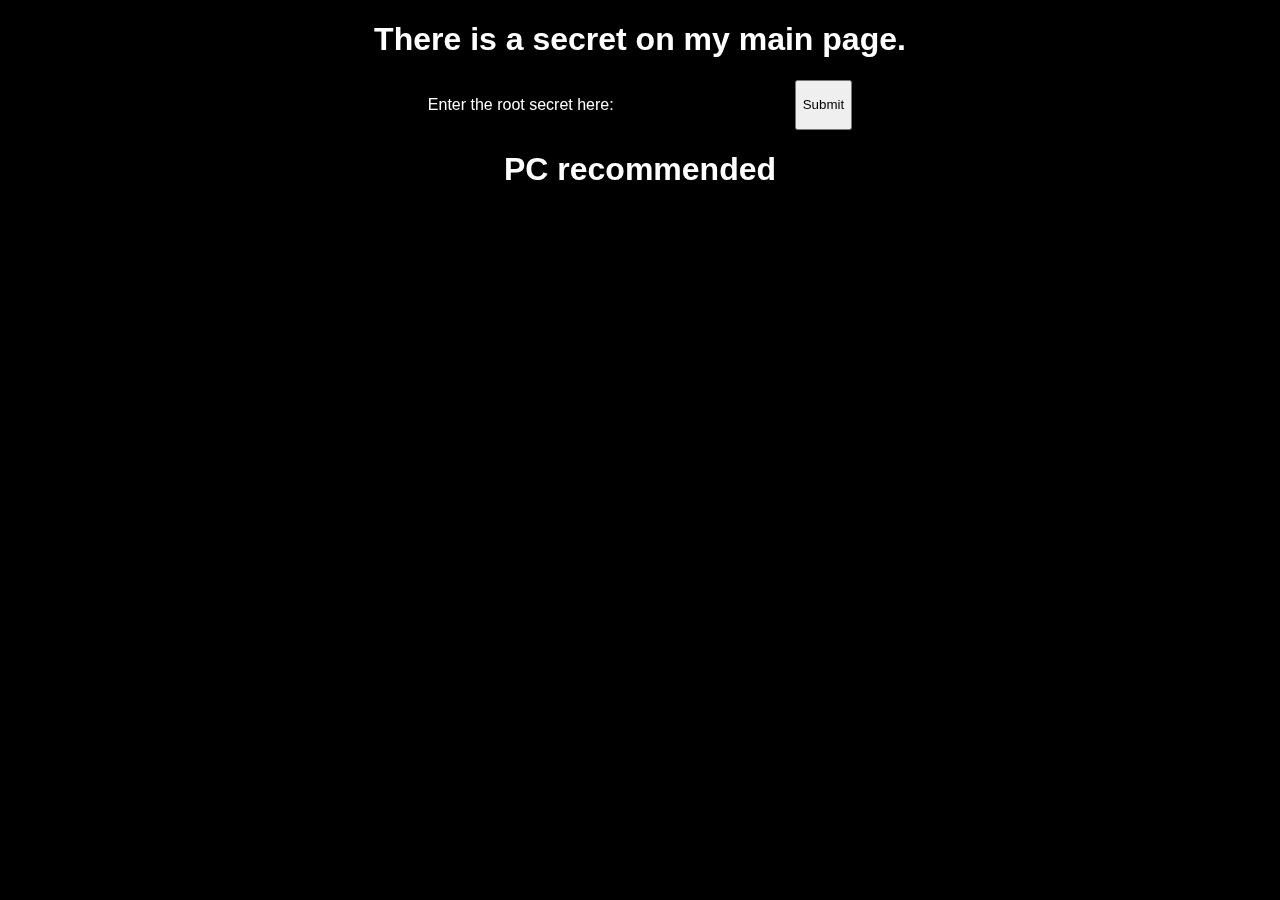
<file: secret.html>
<!DOCTYPE html>
<html lang="en">

<head>
    <meta charset="UTF-8">
    <meta http-equiv="X-UA-Compatible" content="IE=edge">
    <meta name="viewport" content="width=device-width, initial-scale=1.0">
    <link rel="stylesheet" href="css/style.css">
    <title>Secret Task</title>
</head>

<body>
    <div class="secret-page">
        <h1>There is a secret on my main page.</h1>
        <div class="secret-input">
            <p>Enter the root secret here: </p> <input type="text" id="secret-text" autocomplete="off" spellcheck="false"> <input id="submit-button"
                type="submit" value="Submit">
        </div>
        <h1>PC recommended</h1>
    </div>
    <div class="success-container">
        <div class="success-dialog">
            🎉You cracked it!!
        </div>
    </div>
    <canvas id="my-canvas"></canvas>
    <script src="js/confetti.js"></script>
    <script src="js/sjcl.js"></script>
    <script src="https://code.jquery.com/jquery-3.6.0.min.js"
        integrity="sha256-/xUj+3OJU5yExlq6GSYGSHk7tPXikynS7ogEvDej/m4=" crossorigin="anonymous"></script>
    <script src="js/secret.js"></script>
</body>

</html>
</file>
<file: css/style.css>
@import url("https://fonts.googleapis.com/css2?family=Oswald:wght@200&display=swap");
@import url("https://fonts.googleapis.com/css2?family=Karantina:wght@300&display=swap");
@import url("https://fonts.googleapis.com/css2?family=Poppins&display=swap");
:root {
    --prm-color: #040404;
    --sec-color: #6e4ced;
    --fnt-color: #fff;
    --sec-fnt-color: #e7dfdd;
    --sec-sec-color: #6e6e6e;
}
body {
    margin: 0;
    padding: 0;
}
section {
    height: 100vh;
    color: var(--fnt-color);
}
section:nth-of-type(odd) {
    background-color: var(--prm-color);
}
section:nth-of-type(even) {
    background-color: var(--sec-color);
}
#heading {
    font-family: "Oswald", sans-serif;
    font-size: 10vh;
}
#hello-text {
    top: 18%;
    position: absolute;
    font-size: 5vh;
    font-family: "Karantina", cursive;
    color: var(--sec-fnt-color);
}
#heading-container {
    display: flex;
    justify-content: center;
}
#vaibhav {
    text-align: center;
    top: 0;
    position: sticky;
    width: 100%;
    font-size: 26px;
    font-family: "Oswald", sans-serif;
    color: var(--fnt-color);
}
#color-shift {
    width: 100%;
    height: 23%;
    z-index: 3;
    background-color: var(--sec-color);
}
#scrollbar {
    z-index: 3;
    text-align: center;
    position: fixed;
    bottom: 0;
    margin-left: 25vw;
    margin-bottom: 5vh;
    width: 50%;
    font-size: 26px;
    font-family: "Oswald", sans-serif;
    color: var(--fnt-color);
    background-color: transparent;
    border-radius: 40px;
    border: solid 2px var(--fnt-color);
    display: flex;
    justify-content: space-between;
    box-shadow: 2px 2px 2px 2px rgba(0, 0, 0, 0.08);
}
#point {
    border-radius: 40px;
    background-color: var(--fnt-color);
    height: 10px;
    width: 2vw;
    cursor: pointer;
}
#bar {
    z-index: 9999999;
    position: fixed;
    top: 0;
    min-width: 0%;
    width: 1%;
    height: 5px;
    border-radius: 0 40px 40px 0;
    background-image: linear-gradient(120deg, #a1c4fd 0%, #c2e9fb 100%);
    box-shadow: 2px 2px 2px 2px rgba(#b721ff, 0.02);
}
#scroll-down {
    margin-top: 50vh;
    display: flex;
    flex-direction: column;
    align-items: center;
}
#scroll-down:hover {
    cursor: pointer;
}
#scroll-down img {
    animation: shake 1.5s cubic-bezier(0.445, 0.05, 0.55, 0.95) both infinite;
    filter: invert();
    width: 2.5vmax;
    min-width: 32px;
}
#scroll-text {
    padding: 1vmax;
    font-family: ".\kelvetica-nobis.regular.otf";
    font-size: 1.5vmax;
}
#arrow {
    padding: 1vh;
    width: 1vmax !important;
    min-width: 12.8px !important;
}
@keyframes shake {
    0%,
    20%,
    40% {
        transform: translate3d(0, 0, 0);
    }
    10%,
    30% {
        transform: translate3d(0, -5px, 0);
    }
}
#coder-heading {
    font-weight: 700;
    font-size: 4vmax;
    padding-bottom: 5vh;
}
#page-1 {
    z-index: 2;
}
#coder-container {
    z-index: 26;
    color: var(--fnt-color);
    font-family: ".\kelvetica-nobis.regular.otf", sans-serif;
    display: flex;
    flex-direction: column;
    padding-top: 10%;
    width: 50%;
    padding-left: 10%;
}
#coder-info {
    font-size: max(1.5vmax,16px);
}
#color-shifter-2 {
    position: absolute;
    top: 100%;
    margin: 0;
    z-index: 2;
    height: 32%;
    width: 100%;
    background-color: var(--prm-color);
}
#right-arrow {
    filter: invert();
    width: 3vmax;
    position: fixed;
    bottom: 0;
    right: 0;
    margin-right: 20.8vw;
    margin-bottom: 3vh;
    cursor: pointer;
}
#left-arrow {
    cursor: pointer;
    filter: invert();
    width: 3vmax;
    position: fixed;
    bottom: 0;
    left: 0;
    margin-left: 21vw;
    margin-bottom: 3vh;
}
#page-2 {
    display: flex;
    overflow: hidden;
}
#page-3 {
    overflow: hidden;
}
#page-3-container-text {
    font-family: ".\kelvetica-nobis.regular.otf", sans-serif;
    margin-left: 50vw;
}
#learner-heading {
    font-weight: 700;
    padding-top: 30vh;
    padding-bottom: 5vh;
    font-size: 4vmax;
}
#learner-info {
    width: 40vw;
    font-size: max(1.5vmax,16px);
}
#project-container {
    z-index: 26;
    color: var(--fnt-color);
    font-family: ".\kelvetica-nobis.regular.otf", sans-serif;
    display: flex;
    flex-direction: column;
    padding-top: 10%;
    width: 50%;
    padding-left: 10%;
}
#project-heading {
    font-weight: 700;
    font-size: 4vmax;
    /* padding-right: 12vw; */
    padding-bottom: 5vh;
}
#project-info {
    font-size: max(1.5vmax,16px);
}
#page-4 {
    display: flex;
    flex-direction: row;
    overflow: hidden;
}
#contact-form {
    min-width: 250px;
    margin-top: 2vh;
    border-radius: 40px;
    display: flex;
    flex-direction: column;
    justify-content: center;
    font-family: ".\kelvetica-nobis.regular.otf", sans-serif;
    color: var(--fnt-color);
    background-image: linear-gradient(
        to top right,
        rgba(255, 255, 255, 0.3),
        rgba(255, 255, 255, 0.4)
    );
}
#contact-form input {
    border: none;
    border-bottom: solid 2px white;
    font-size: max(1.5vmax,16px);
    padding: 1vmax;
    background-color: transparent;
    color: var(--fnt-color);
}
#contact-form input:focus {
    outline: none;
}
#contact-heading {
    font-weight: 700;
    font-size: 4vmax;
    padding: 3vmax;
    padding-bottom: 0;
}
#email-input {
    display: flex;
    flex-direction: column;
    padding: 2vmax;
    font-size: max(1.5vmax,16px);
}
#message-input {
    display: flex;
    flex-direction: column;
    padding: 2vmax;
    font-size: max(1.5vmax,16px);
}
#input-message {
    background-color: transparent;
    border: none;
    border-bottom: solid 2px white;
    color: white;
    font-size: max(1.5vmax,16px);
    padding-left: 1vmax;
    resize: none;
}
#input-message:focus {
    outline: none;
}
#submit-form {
    background: linear-gradient(
            to bottom,
            #d5dee7 0%,
            #e8ebf2 50%,
            #e2e7ed 100%
        ),
        linear-gradient(
            to bottom,
            rgba(0, 0, 0, 0.02) 50%,
            rgba(255, 255, 255, 0.02) 61%,
            rgba(0, 0, 0, 0.02) 73%
        ),
        linear-gradient(
            33deg,
            rgba(255, 255, 255, 0.2) 0%,
            rgba(0, 0, 0, 0.2) 100%
        );
    background-blend-mode: normal, color-burn;
    border: none;
    color: black;
    font-family: ".\kelvetica-nobis.regular.otf", sans-serif;
    font-size: 1vmax;
    border-radius: 40px;
    padding: 0.5vmax;
    margin: 1vmax;
    margin-bottom: 2vmax;
    display: flex;
    justify-content: center;
    align-items: center;
    width: max(5vmax, 48px);
    cursor: pointer;
    transition: all 0.25s;
}
#submit-form:hover {
    opacity: 0.5;
}
#email-heading {
    padding: 10px;
}
#message-heading {
    padding: 10px;
}
#scroll-up {
    display: flex;
    width: fit-content;
    flex-direction: column;
    align-items: center;
    margin-bottom: 3vh;
}
#scroll-up:hover {
    cursor: pointer;
}
#scroll-up img {
    animation: shake 1.5s cubic-bezier(0.445, 0.05, 0.55, 0.95) both infinite
        reverse;
    filter: invert();
    width: 2.5vmax;
    min-width: 32px;
}
#scroll-up-text {
    padding: 1vmax;
    font-family: ".\kelvetica-nobis.regular.otf";
    font-size: max(1.5vmax, 16px);
}
#up-arrow {
    padding: 1vh;
    width: 1vmax !important;
    min-width: 12.8px !important;
}
#coder-image-container {
    z-index: 0;
    position: absolute;
    top: 130%;
    margin-left: 40vw;
}
#coder-info {
    z-index: 1;
}
#form-container {
    display: flex;
    justify-content: center;
    width: 100%;
}
#page-5 {
    display: flex;
    justify-content: space-evenly;
    flex-direction: column;
    align-items: center;
}
html.sr .load-hidden {
    visibility: hidden;
}
.cube {
    transform-style: preserve-3d;
    width: 200px;
    height: 200px;
    margin: auto;
    position: relative;
}
.cube-wrap {
    perspective: 1000px;
    perspective-origin: 50% 50%;
}
.icons {
    opacity: 0.5;
    position: absolute;
    height: 144px;
    margin-top: calc((200px - 144px) / 2);
    margin-left: calc((200px - 144px) / 2);
}
.img-container {
    height: 200px;
    width: 200px;
    background-color: rgba(255, 255, 255, 0.4);
}
.cube div {
    position: absolute;
}
.cube div:nth-child(1) {
    transform: rotateY(0deg) translateZ(100px);
}
.cube div:nth-child(2) {
    transform: rotateY(90deg) translateZ(100px);
}
.cube div:nth-child(3) {
    transform: rotateY(180deg) translateZ(100px);
}
.cube div:nth-child(4) {
    transform: rotateY(-90deg) translateZ(100px);
}
.cube div:nth-child(5) {
    opacity: 0.1;
    transform: rotateX(-90deg) rotateY(0deg) translateZ(100px);
}
.cube div:nth-child(6) {
    opacity: 0.1;
    transform: rotateX(90deg) rotateY(0deg) translateZ(100px);
}
.pseudo {
    position: absolute;
    opacity: 0.1;
    width: 180px;
    height: 180px;
    background-color: transparent;
    transform: rotateX(-90deg) translateZ(-90px);
    box-shadow: 35px 3px 125px 150px rgba(255,255,255,0.5);
    border-radius: 40px;
}
@keyframes loop {
    from {
        transform: rotateY(0deg);
    }
    to {
        transform: rotateY(360deg);
    }
}
.cube {
    animation: loop 10s linear infinite;
}
.cube-container {
    display: flex;
    flex-direction: column;
    justify-content: center;
    align-items: center;
    width: 50%;
}
#coder-heading {
    font-size: max(4vmax, 42px);
}
#learner-heading {
    font-size: max(4vmax, 42px);
}
#project-heading {
    font-size: max(4vmax, 42px);
}
@media only screen and (max-width: 331px) {
    #learner-heading {
        padding-top: 20vh;
    }
}
@media only screen and (max-width: 452px) {
    #page-3-container-text {
        margin-left: 20vw !important;
    }
    #learner-heading {
        padding-top: 20vh;
    }
    #learner-info {
        width: 70vw;
    }
}
@media only screen and (max-width: 340px) {
    #page-3-container-text {
        margin-left: 20vw !important;
    }
}
@media only screen and (max-width: 1220px) {
    .project-progress,
    .project-desc,
    .project-link {
        display: none !important;
    }
    .project-card {
        border-radius: 10px !important;
        justify-content: center;
        align-content: flex-start;
        height: fit-content !important;
        width: fit-content !important;
    }
    .project-name {
        font-weight: 500 !important;
        margin: 10px !important;
    }
}
@media only screen and (max-width: 831px) {
    #page-4 {
        flex-direction: column;
    }
    .project-card {
        flex-direction: row !important;
        margin-left: 0 !important;
        width: 250px !important;
        justify-content: space-between !important;
    }
    .project-link {
        margin: 6px !important;
        display: block !important;
    }
    .project-link img {
        height: 48px;
    }
    .project-showcase {
        height: 70%;
        width: 100% !important;
        justify-content: center !important;
        align-items: center !important;
        flex-wrap: nowrap;
        flex-direction: column;
    }
    #project-container {
        width: 80%;
    }
    .github-link {
        width: 32 !important;
    }
    .linkedin-link {
        width: 32 !important;
    }
    .mail {
        width: 32 !important;
    }
}
@media only screen and (max-width: 466px) {
    #heading {
        font-size: 6.5vh;
    }
    .cube-container {
        height: 50%;
    }
    .cube,
    .img-container {
        height: 150px;
        width: 150px;
    }
    .icons {
        height: 96px;
        margin-top: calc((150px - 96px) / 2);
        margin-left: calc((150px - 96px) / 2);
    }
    .cube div:nth-child(1) {
        transform: rotateY(0deg) translateZ(75px);
    }
    .cube div:nth-child(2) {
        transform: rotateY(90deg) translateZ(75px);
    }
    .cube div:nth-child(3) {
        transform: rotateY(180deg) translateZ(75px);
    }
    .cube div:nth-child(4) {
        transform: rotateY(-90deg) translateZ(75px);
    }
    .cube div:nth-child(5) {
        transform: rotateX(-90deg) rotateY(0deg) translateZ(75px);
    }
    .cube div:nth-child(6) {
        transform: rotateX(90deg) rotateY(0deg) translateZ(75px);
    }
    .pseudo {
        width: 130px;
        height: 130px;
        background-color: transparent;
        transform: rotateX(-90deg) translateZ(-60px);
    }
}
@media only screen and (max-width: 666px) {
    #coder-container {
        width: 85%;
    }
    .cube-container {
        margin-top: 20%;
        width: 100%;
    }
    #page-2 {
        flex-direction: column;
    }
    #page-3-container-text {
        margin-left: 40vw;
    }
    #contact-form {
        width: 90%;
    }
}
#color-shift {
    display: flex;
    justify-content: center;
    align-items: flex-end;
}
.only-heading-container {
    position: absolute;
    display: flex;
    width: 100%;
    justify-content: center;
    align-items: center;
}
#scroll-text {
    font-size: max(1.5vmax, 16px);
}
.project-showcase {
    align-items: center;
    flex-wrap: wrap;
    width: 50%;
    display: flex;
    font-family: ".\kelvetica-nobis.regular.otf", sans-serif;
}
.project-card {
    box-shadow: 0 4px 8px 0 rgba(0, 0, 0, 0.2), 0 6px 20px 0 rgba(0, 0, 0, 0.19);
    border: none;
    border-radius: 40px;
    margin-bottom: 24px;
    margin-left: 24px;
    margin-top: 24px;
    width: 240px;
    height: 240px;
    display: flex;
    flex-direction: column;
    color: var(--prm-color);
    background-color: rgba(255, 255, 255, 1);
    align-items: center;
    transition: all 0.5s;
}
.project-card:hover {
    box-shadow: 0 4px 8px 0 rgba(0, 0, 0, 0.2),
        0 20px 20px 0 rgba(0, 0, 0, 0.19);
}
.c-1 {
    background-image: linear-gradient(135deg, #667eea 0%, #764ba2 100%);
}
.c-2 {
    background-image: linear-gradient(120deg, #e0c3fc 0%, #8ec5fc 100%);
}
.c-3 {
    background-image: linear-gradient(120deg, #fccb90 0%, #d57eeb 100%);
}
.project-progress {
    margin: 20px;
    font-family: "Poppins", sans-serif;
    height: 10%;
}
.project-name {
    font-size: 36px;
    font-weight: 600;
    margin: 20px;
    margin-top: 0;
    height: 10%;
}
.project-desc {
    padding-left: 24px;
    padding-right: 24px;
    height: 30%;
}
.project-link {
    display: flex;
    margin: 24px;
    justify-self: flex-end;
    align-self: flex-end;
}
.project-showcase a {
    text-decoration: none;
}
.send-area {
    display: flex;
    justify-content: space-around;
}
#main-container {
    scroll-snap-type: y mandatory;
}
#page-1, #page-2, #page-3, #page-4, #page-5 {
    scroll-snap-align: start;
}
#input-email, #input-message {
    font-family: '.\kelvetica-nobis.regular.otf',sans-serif';
}
#secret {
    padding: 0;
    margin: 0;
    font-family: '.\kelvetica-nobis.regular.otf', sans-serif;
    color: white;
    font-size: 0.8vmax;
    position: absolute;
    bottom: 0;
    right: 1vw;
}
#secret-link {
    text-decoration: none;
    color: white;
}
#secret-link:hover {
    text-decoration: underline;
}
.secret-page {
    color: white;
    font-family: 'consolas', sans-serif;
    display: flex;
    flex-direction: column;
    justify-content: center;
    align-items: center;
}
.secret-input {
    font-family: 'consolas', sans-serif;
    display: flex;
    flex-grow: 0;
}
#secret-text {
    font-family: 'consolas', sans-serif;
    background-color: black;
    color: white;
    outline: none;
    border: none;
}
#submit-button {
    font-family: 'consolas', sans-serif;
}
#my-canvas {
    z-index: -1;
    position: fixed;
    top: 0;
    left: 0;
    width: 100%;
    height: 100%;
    background-color: black;
}
.success-container {
    display: none;
    position: absolute;
    height: 100%;
    width: 100%;
    align-items: center;
    justify-content: center;
}
.success-dialog {
    color: white;
    font-family: '.\kelvetica-nobis.regular.otf', sans-serif;
    font-size: 72px;
    font-weight: 700;
}
</file>
